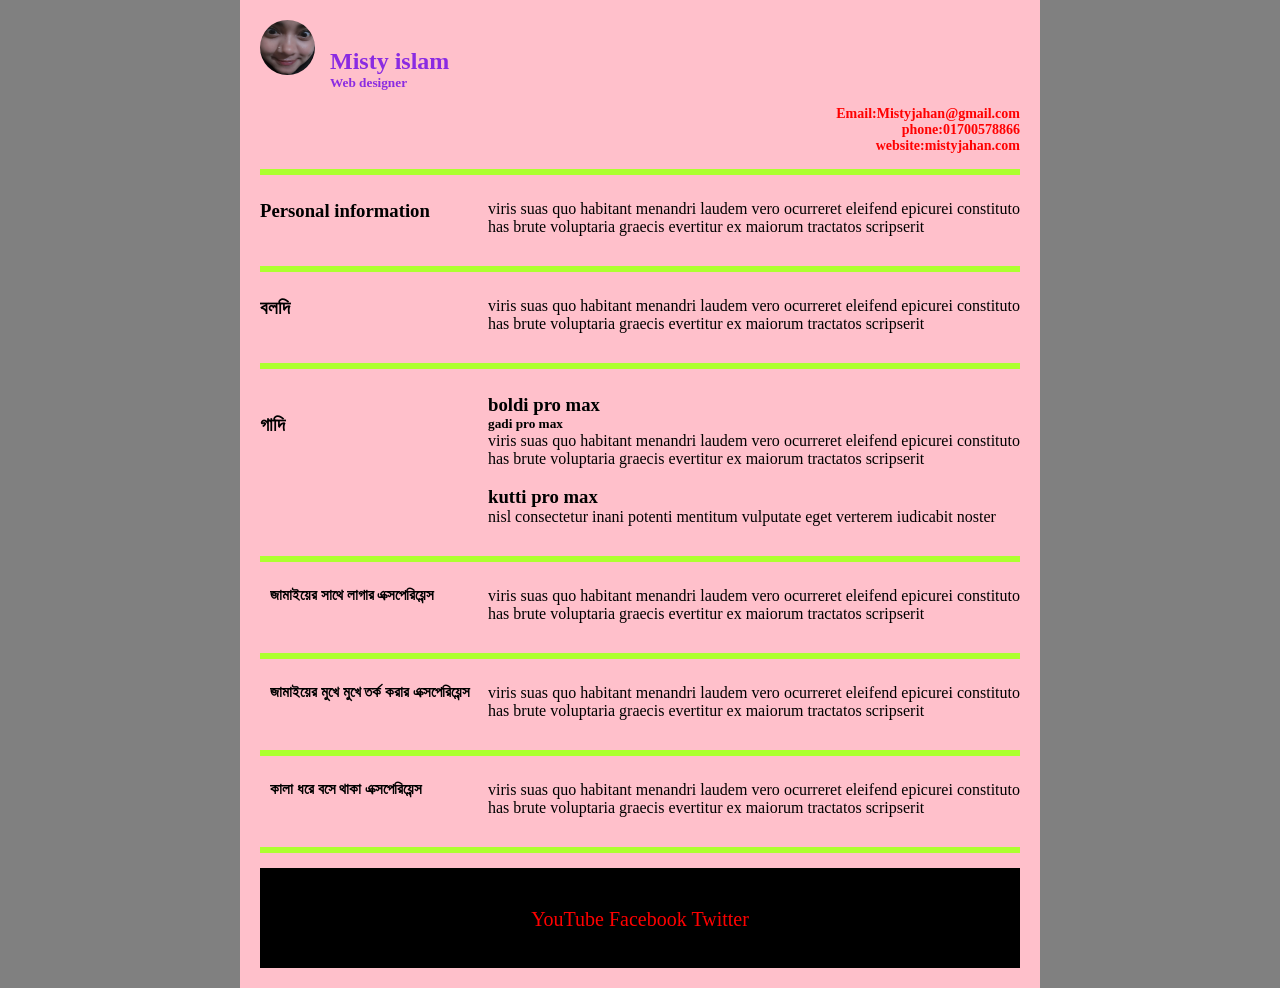
<file: index.html>
<!DOCTYPE html>
<html lang="en">
<head>
    <meta charset="UTF-8">
    <title>CV Project</title>
    <link rel="stylesheet" href="style.css">
    
</head>
<body>
    
 <div class="con">
     
     
    
     
     
<header>
      
      
  <img class="img1" src="misty.jpg" alt="misty"><br>
  
  <div class="profile">
      
    <h2>Misty islam</h2>
    <h5>Web designer</h4>
  
  </div>
  
  <div class="info">
    <a href="mailto">Email:Mistyjahan@gmail.com</a><br>
    <a href="phone">phone:01700578866</a><br>
    <a href="#">website:mistyjahan.com</a><br>
    
  </div>
      
  
</header>

<div class="divcl"></div> <hr>
  
  

<main>
    
    <section id="personal">
    
    <div class="left">
        <h3>Personal information</h3>
        
    </div>
    
    <div class="right">
       viris suas quo habitant menandri laudem vero 
       ocurreret eleifend epicurei constituto has 
       brute voluptaria graecis evertitur ex maiorum 
       tractatos scripserit
         
    </div> 
    
    
    
    </section>
    
    <hr> <div class="divcl"></div>
    
    <section id="personal">
    
    <div class="left">
        <h3>বলদি</h3>
        
    </div>
    
    <div class="right">
       viris suas quo habitant menandri laudem vero 
       ocurreret eleifend epicurei constituto has 
       brute voluptaria graecis evertitur ex maiorum 
       tractatos scripserit
         
    </div> 
    
    
    
    </section>
    
    <hr> <div class="divcl"></div>
    
    <section id="personal">
    
    <div class="left">
        <h3 class="rui">গাদি</h3>
        
    </div>
    
    <div class="right">
        <h3>boldi pro max</h3>
        <h5>gadi pro max</h5>
       <p>viris suas quo habitant menandri laudem vero 
       ocurreret eleifend epicurei constituto has 
       brute voluptaria graecis evertitur ex maiorum 
       tractatos scripserit</p><br>
       
       <h3>kutti pro max</h3>
       nisl consectetur inani potenti mentitum 
       vulputate eget verterem iudicabit noster
         
    </div> 
    
    
    
    </section>
    
    <hr> <div class="divcl"></div>
    
    <section id="personal">
    
    <div class="left">
        <h3 class="choto">জামাইয়ের সাথে লাগার 
        এক্সপেরিয়েন্স</h3>
        
    </div>
    
    <div class="right">
       viris suas quo habitant menandri laudem vero 
       ocurreret eleifend epicurei constituto has 
       brute voluptaria graecis evertitur ex maiorum 
       tractatos scripserit
         
    </div> 
    
    
    
    </section>
    
    <hr> <div class="divcl"></div>
    
    <section id="personal">
    
    <div class="left">
        <h3 class="choto">জামাইয়ের মুখে মুখে তর্ক করার 
        এক্সপেরিয়েন্স</h3>
        
    </div>
    
    <div class="right">
       viris suas quo habitant menandri laudem vero 
       ocurreret eleifend epicurei constituto has 
       brute voluptaria graecis evertitur ex maiorum 
       tractatos scripserit
         
    </div> 
    
    
    
    </section>
    
    <hr> <div class="divcl"></div>
    
    <section id="personal">
    
    <div class="left">
        <h3 class="choto">কালা ধরে বসে থাকা এক্সপেরিয়েন্স 
        </h3>
        
    </div>
    
    <div class="right">
       viris suas quo habitant menandri laudem vero 
       ocurreret eleifend epicurei constituto has 
       brute voluptaria graecis evertitur ex maiorum 
       tractatos scripserit
         
    </div> 
    
    
    
    </section>
    
    <hr> <div class="divcl"></div>
    
    
</main>
<div class="divcl"></div>
  
 
  

  
  
  <footer>
      <a href="#">YouTube</a>
      <a href="#">Facebook</a>
      <a href="#">Twitter</a>
      
  </footer>
 </div>
     
     
     
     
     
     
     
     
     
     
     
     
     
     
     
     
     
     
     
     
 </div>
    
</body>
</html>
</file>
<file: style.css>
*{
    margin: 0;
    padding: 0;
    box-sizing: border-box;
}

body{
    background-color: gray;
}

.con{
    max-width: 800px;
    width: 95%;
    background-color: pink;
    margin: 0 auto;
    padding: 20px;
    min-height: 100vh;
}

.img1{
    height: 55px !important;
    width: 55px !important;
    border-radius: 50%;
    float: left;
    margin-right: 15px;
    object-fit: cover;
}

.profile{
    color: blueviolet;
    padding: 10px 0;
    float: left;
    width: 50%;
}

.info{
    float: right;
    width: 50%;
    text-align: right;
    font-size: 14px;
    padding-top: 5px;
}

.info a{
    text-decoration: none;
    color: red;
    font-weight: bold;
}

.info a:hover{
    background-color: greenyellow;
    text-decoration: underline;
}

.divcl{
    clear:both;
}

hr{
    border: 3px greenyellow solid;
    width: 100%;
    margin: 15px 0;
}

#personal{
    padding-top: 10px;
    overflow: hidden;
}

.left{
    width: 30%;
    float: left;
}

.right{
    width: 70%;
    float: left;
    padding-bottom: 15px;
    text-align: justify;
}

.rui{
    padding-top: 20px;
}

.choto{
    font-size: 15px;
    padding-left: 10px;
}

footer{
    background-color: black;
    height: 100px;
    text-align: center;
    padding-top: 40px;
    font-size: 20px;
    clear: both;
}

footer a{
    color: red;
    text-decoration: none;
}
</file>
